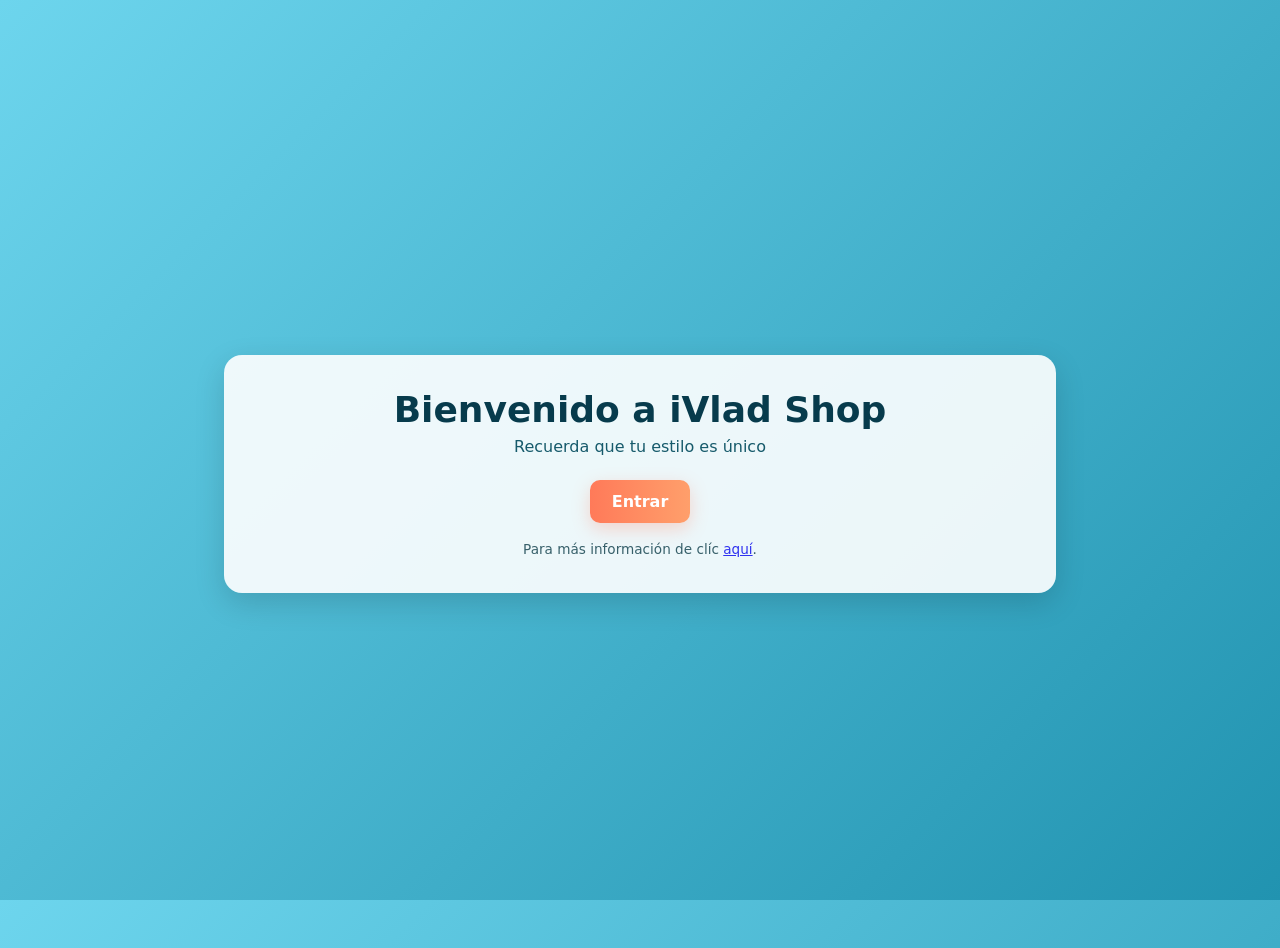
<file: index.html>
<!doctype html>
<html lang="es">
<head>
  <meta charset="utf-8" />
  <meta name="viewport" content="width=device-width,initial-scale=1" />
  <title>iVlad Shop</title>
  <link rel="stylesheet" href="./CSS/portada.css"/>
</head>
<body>
  <main class="card" role="main" aria-labelledby="titulo-portada">
    <h1 id="titulo-portada">Bienvenido a iVlad Shop</h1>
    <p>Recuerda que tu estilo es único</p>

   
    <a class="btn" href="./PHP/indice.php" role="button" aria-label="Ir a la página 2">Entrar</a>
    
	<div class="credit">Para más información de clíc <a href="./HTML/acerca_de.html">aquí</a>.</div>

  </main>
</body>
</html>
</file>
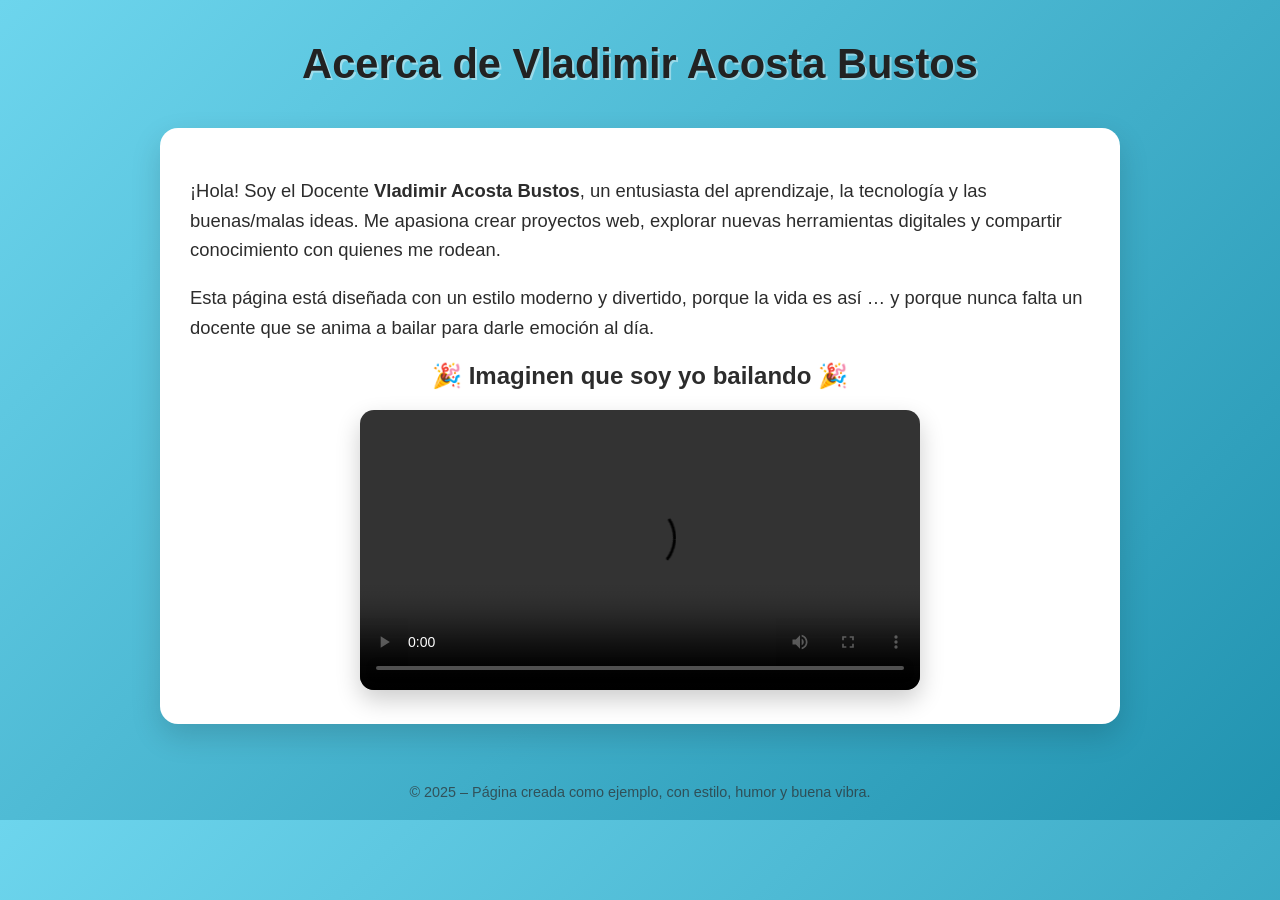
<file: HTML/acerca_de.html>
<!doctype html>
<html lang="es">
<head>
  <meta charset="utf-8">
  <meta name="viewport" content="width=device-width, initial-scale=1">
  <title>Acerca de - Vladimir Acosta Bustos</title>
  <link rel="stylesheet" href="../CSS/acercade.css">
</head>
<body>

<header>
  <h1>Acerca de Vladimir Acosta Bustos</h1>
</header>

<section class="card">
  <p>
    ¡Hola! Soy el Docente <strong>Vladimir Acosta Bustos</strong>, un entusiasta del aprendizaje,
    la tecnología y las buenas/malas ideas. Me apasiona crear proyectos web, explorar nuevas
    herramientas digitales y compartir conocimiento con quienes me rodean.
  </p>

  <p>
    Esta página está diseñada con un estilo moderno y divertido, porque la vida es así
	 … y porque nunca falta un docente que se anima a bailar para darle
    emoción al día.
  </p>

  <div class="video-box">
    <h2>🎉 Imaginen que soy yo bailando 🎉</h2>

    
    <video src="../MEDIA/VIDEOS/docente.mp4" controls></video>

    
  </div>
</section>

<footer>
  © 2025 – Página creada como ejemplo, con estilo, humor y buena vibra.
</footer>

</body>
</html>
</file>
<file: CSS/portada.css>
:root{
      --bg1: #6dd5ed;
      --bg2: #2193b0;
      --card: rgba(255,255,255,0.9);
      --accent: #ff7a59;
    }
    html,body{
      height:100%;
      margin:0;
      font-family:system-ui,-apple-system,Segoe UI,Roboto,"Helvetica Neue",Arial;
      -webkit-font-smoothing:antialiased;
      -moz-osx-font-smoothing:grayscale;
    }
    body{
      background: linear-gradient(135deg,var(--bg1),var(--bg2));
      display:flex;
      align-items:center;
      justify-content:center;
      padding:24px;
    }
    .card{
      width:100%;
      max-width:760px;
      background:var(--card);
      border-radius:18px;
      box-shadow: 0 10px 30px rgba(0,0,0,0.15);
      padding:36px;
      text-align:center;
    }
    h1{
      margin:0 0 8px 0;
      font-size:2.25rem;
      line-height:1.05;
      color:#073b4c;
    }
    p{
      margin:0 0 24px 0;
      color:#165a6b;
      font-size:1rem;
    }
    .btn {
      display:inline-block;
      text-decoration:none;
      padding:12px 22px;
      border-radius:10px;
      font-weight:600;
      background: linear-gradient(90deg,var(--accent),#ff9f6b);
      color:white;
      box-shadow: 0 6px 18px rgba(255,122,89,0.28);
      transition: transform .14s ease, box-shadow .14s ease;
    }
    .btn:focus{
      outline:3px solid rgba(0,0,0,0.08);
      outline-offset:3px;
    }
    .btn:hover{ transform: translateY(-3px); box-shadow: 0 12px 28px rgba(255,122,89,0.22); }
    
    .credit{
      margin-top:18px;
      font-size:.85rem;
      color: #0b3b47;
      opacity:.8;
    }

   
    @media (max-width:420px){
      .card{ padding:20px; border-radius:14px; }
      h1{ font-size:1.5rem; }
    }
</file>
<file: CSS/acercade.css>
body{
      margin:0;
      font-family: "Poppins", Arial, sans-serif;
      background: linear-gradient(135deg, #6dd5ed, #2193b0);
      color:#2c2c2c;
      padding:0;
    }

    header{
      text-align:center;
      padding:40px 20px;
    }

    h1{
      margin:0;
      font-size:2.6rem;
      font-weight:700;
      color:#222;
      text-shadow: 2px 2px rgba(255,255,255,0.4);
    }

    .card{
      background:white;
      max-width:900px;
      margin:0 auto 40px auto;
      border-radius:18px;
      padding:30px;
      box-shadow:0 12px 30px rgba(0,0,0,0.15);
      animation: pop 0.7s ease;
    }

    @keyframes pop {
      from { opacity:0; transform:scale(.9); }
      to   { opacity:1; transform:scale(1); }
    }

    p{
      font-size:1.15rem;
      line-height:1.6;
    }

    .video-box{
      margin-top:20px;
      text-align:center;
    }

    video, iframe{
      width:100%;
      max-width:560px;
      border-radius:14px;
      box-shadow:0 10px 25px rgba(0,0,0,0.2);
    }

    footer{
      text-align:center;
      padding:20px;
      font-size:.9rem;
      opacity:.7;
    }
</file>
